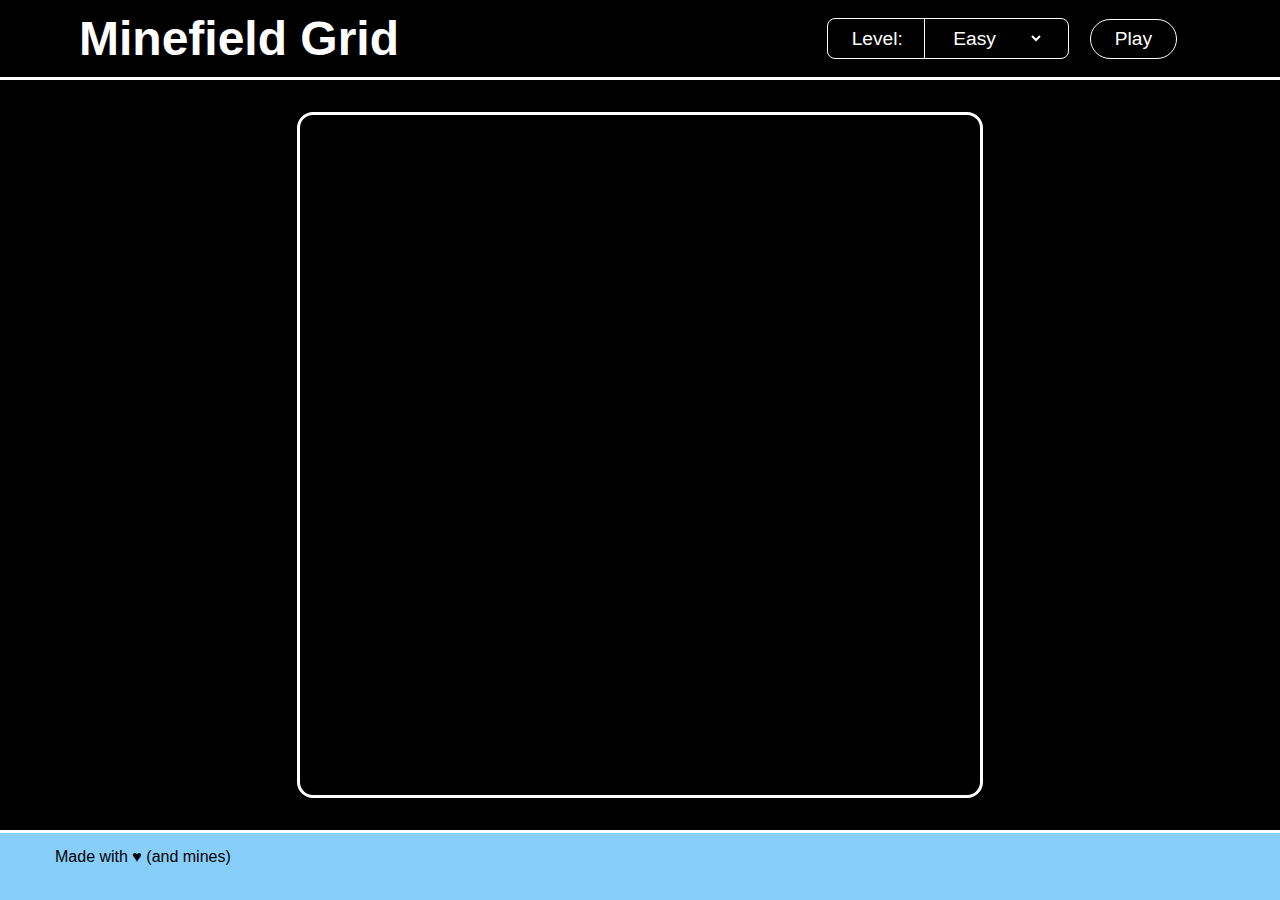
<file: index.html>
<!DOCTYPE html>
<html lang="en">
<head>
    <meta charset="UTF-8">
    <meta http-equiv="X-UA-Compatible" content="IE=edge">
    <meta name="viewport" content="width=device-width, initial-scale=1.0">
    <link rel="stylesheet" href="css/style.css" />
    <title>Griglia Campo Minato</title>
</head>

<body>
    <header>
        <div class="header-container">
            <h1>Minefield Grid</h1>
            <div class="btns-container">
                <div class="input-group">
                    <label for="gridLevel">Level: </label>
                    <select id="gridLevel">
                        <option value="10">Easy</option>
                        <option value="9">Hard</option>
                        <option value="7">Crazy</option>
                    </select>
                </div>
                <button type="button" class="btn" id="generateGrid">Play</button>
            </div>
        </div>
    </header>

    <main>
        <div id="grid-container">

        </div>
    </main>

    <footer>
        <p>Made with &hearts; (and mines)</p>
    </footer>
    <script type="text/javascript" src="js/main.js"></script>
</body>

</html>
</file>
<file: css/style.css>
*{
    padding: 0;
    margin: 0;
    box-sizing: border-box;
}

html {
    color: white;
    font-family: sans-serif;
}
body {
    background-color: black;
}

header {
    border-bottom: 3px solid white;

}
.header-container {
    text-align: center;
    padding: 2rem 1rem 0;
    margin: 0 auto;
}
h1 {
    width: 100%;
    font-size: 3rem;
}

main {
    padding: 2rem 1rem;
    height: calc(100vh - 150px);
}

.btns-container {
    padding: 0.5rem;
    max-width: 100%;
}

.input-group {
    display: inline-block;
    border: 1px solid white;
    border-radius: 0.5rem;
    padding: 0 1.5rem;
    font-size: 1.2rem;
    
}

.btn {
    padding: 0.5rem 1.5rem;
    margin: 1rem;
    border: 1px solid white;
    border-radius: 1.5rem;
    color: white;
    background-color: black;
    cursor: pointer;
    font-size: 1.2rem;
}

select {
    border: none;
    height: 100%;
    border-left: 1px solid white;
    padding: 0.5rem 1.5rem;
    background-color: black;
    color: white;
    font-size: 1.2rem;    
}

label {
    padding-right: 1rem;
}

.btn:hover{
    background-color: lightgray;
    color: black;
}

#grid-container {
    display: flex;
    flex-wrap: wrap;
    margin: 0 auto;
    height: 100%;
    max-width: 90%;
    aspect-ratio: 1/1;
    border-radius: 1rem;
    overflow: hidden;
    border: 3px solid white;
}

.square {
    display: flex;
    justify-content: center;
    align-items: center;
    border: 1px solid white;
}

.square-text {
    display: none;
}

.square.revealed {
    background-color: lightskyblue;
}

.square.revealed .square-text {
    display: block;
    color: black;
}

footer {
    border-top: 3px solid white;
    height: 70px;
    line-height: 2rem;
    padding: 0.5rem;
    background-color: lightskyblue;
}

footer p {
    max-width: 1170px;
    margin: 0 auto;
    color: black;
}

@media screen and (min-width: 768px){
    header {
        height: 80px;
    }
    .header-container {
        height: 100%;
        width: 100%;
        display: flex;
        justify-content: space-between;
        align-items: center;
        padding: 1rem 1.5rem;
        max-width: 1170px;
    }
    
    h1 {
        text-align: left;
        display: inline-block;
    }

    .btns-container {
        text-align: right;
        min-width: 400px;
    }
}
</file>
